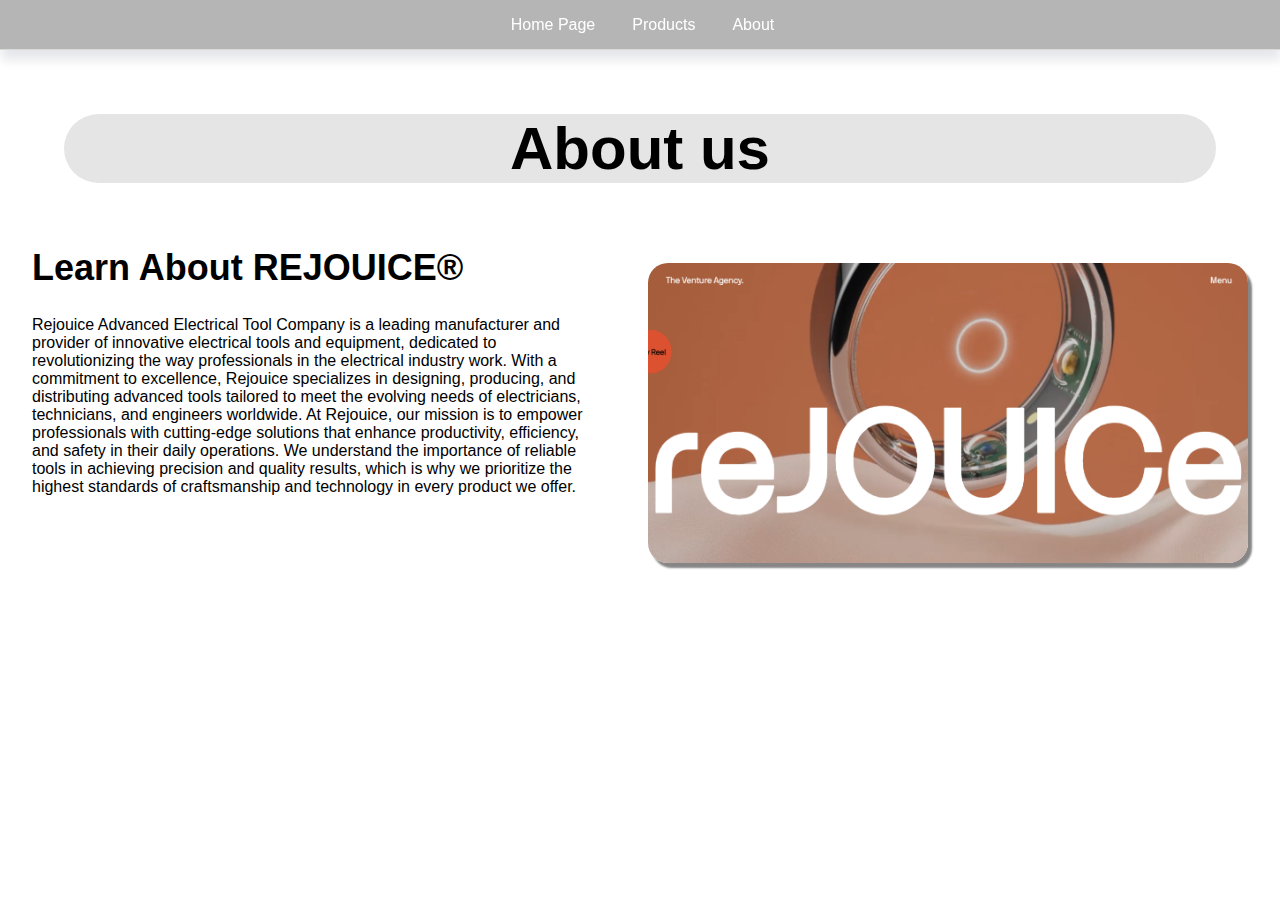
<file: About.html>
<!DOCTYPE html>
<html lang="en">
<head>
    <meta charset="UTF-8">
    <meta name="viewport" content="width=device-width, initial-scale=1.0">
    <title>REJOUICE® About</title>
    <link rel="stylesheet" href="About.css">
</head>
<body>
    <nav>
        <a href="/index.html">Home Page</a>
        <a href="/products.html">Products</a>
        <a href="/About.html">About</a>
    </nav>

    <h1>About us</h1>

    <div class="main">
        <div class="left">
            <h2>Learn About REJOUICE®</h2>
            <br>
            <p>Rejouice Advanced Electrical Tool Company is a leading manufacturer and provider of innovative electrical tools and equipment, dedicated to revolutionizing the way professionals in the electrical industry work. With a commitment to excellence, Rejouice specializes in designing, producing, and distributing advanced tools tailored to meet the evolving needs of electricians, technicians, and engineers worldwide.

                At Rejouice, our mission is to empower professionals with cutting-edge solutions that enhance productivity, efficiency, and safety in their daily operations. We understand the importance of reliable tools in achieving precision and quality results, which is why we prioritize the highest standards of craftsmanship and technology in every product we offer.
            </p>
        </div>
        <div class="right">
            <img src="Screenshot 2024-03-02 185313.png" alt="" width="600px" height="300px">
        </div>
    </div>
    
</body>
</html>
</file>
<file: About.css>
* {
    margin: 0;
    padding: 0;
    box-sizing: border-box;
    font-family: 'Inter', sans-serif;
}

body{
    background:#fff;
}
nav {
	display: flex;
	background-color: rgba(200, 210, 220, 0.2);
	padding: 0px;
	justify-content: center;
	z-index: 1;
	backdrop-filter: blur(
		2px
	); 
	border-bottom: 1px solid rgba(255, 255, 255, 0.5);
	box-shadow: 1px 10px 10px rgba(0, 20, 50, 0.1);
	min-height: 50px;
	width: 100%;
	align-items: center;
    background: rgba(7, 5, 5, 0.295);
}

nav a {
	z-index: 2;
	transition: border 0.2s ease;
	text-decoration: none;
	color: white;
	padding: 15px;
	padding-bottom: 3px;
	padding-top: 3px;
	margin-left: 5px;
	border: 1px solid rgba(255, 255, 255, 0);
	border-radius: 999px;
}

nav a:hover {
	border: 1px solid rgba(255, 255, 255, 0.5);
	border-radius: 999px;
	backdrop-filter: blur(8px);
}

h1{
    text-align: center;
    margin: 4rem;
    font-size: 60px;
    background-color: rgba(0, 0, 0, 0.1);
    border-radius: 400px;
}

.main{
    display: flex;
    flex-direction: row;
    padding:0rem 2rem
}

.left{
    width:50%;
    font-size: 1.5rem;
    font-family:Cambria, Cochin, Georgia, Times, 'Times New Roman', serif;
    padding-right: 2rem;
    margin-right: 1rem;
}
.left p{
    font-size: 1rem;
}
.right{
    width:50%;
    transform: translateY(1rem);
  

}
.right img{
    border-radius: 20px;
    box-shadow:  4px 5px 2px rgba(5, 0, 0, 0.479);
}
</file>
